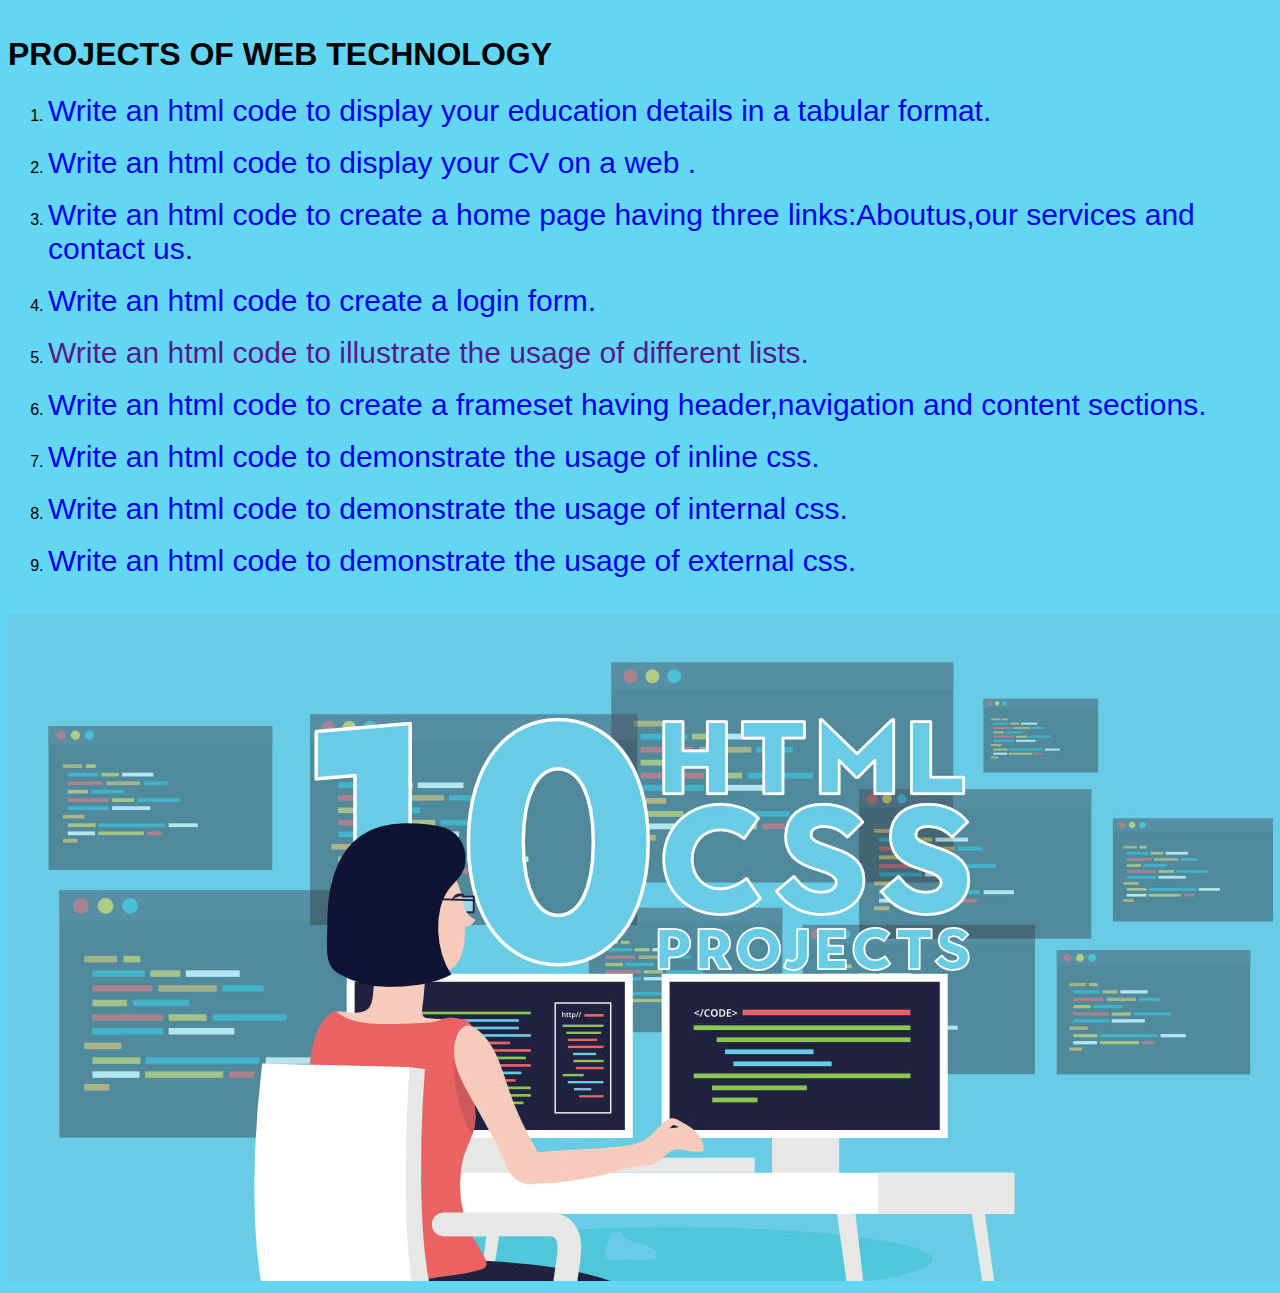
<file: project.html>
<!DOCTYPE html>
<html lang="en">
<head>
    
    <title>projects</title>
    <style>
        *{
            background-color: rgb(99, 214, 243);
            margin-top: 18px;
            font-family:  sans-serif;
          
        }

        .header{
            font-size: 25px;
        }
        .header h1{
            font-weight: 500px;
            font-style: italic;
        }
        .project a{
            text-decoration: none;
            font-size: 30px;
            transition: ease-in-out;
    
        }
        .project a:hover{
    color: rgb(5, 36, 14);    
    font-size: 35px;
    padding: 5px;
}     
  </style>
</head>
<body>
    <div class="project" id="project">
        <h1 class="list">PROJECTS OF WEB TECHNOLOGY</h1>
        <ol type="1">
          <li><a href="02.html">Write an html code to display your education details in a tabular format. </a><br></li>
          <li><a href="02.html">Write an html code to display your CV on a web .</a><br></li>  
           <li><a href="index.html">Write an html code to create a home page having three links:Aboutus,our services and contact us.</a><br></li>
           <li><a href="index.html">Write an html code to create a login form.</a><br></li>  
           <li><a href="">Write an html code to illustrate the usage of different lists.</a><br></li> 
           <li><a href="#">Write an html code to create a frameset having header,navigation and content sections.</a><br></li> 
           <li><a href="#">Write an html code to demonstrate the usage of inline css.</a><br></li>            
           <li><a href="#">Write an html code to demonstrate the usage of internal css.</a><br></li> 
           <li><a href="#"> Write an html code to demonstrate the usage of external css.</a><br></li> 
    </div> 
    <div class="img">
        <img src="image2.jpg" >   
    </div>
    
    
</body>

</html>
</file>
